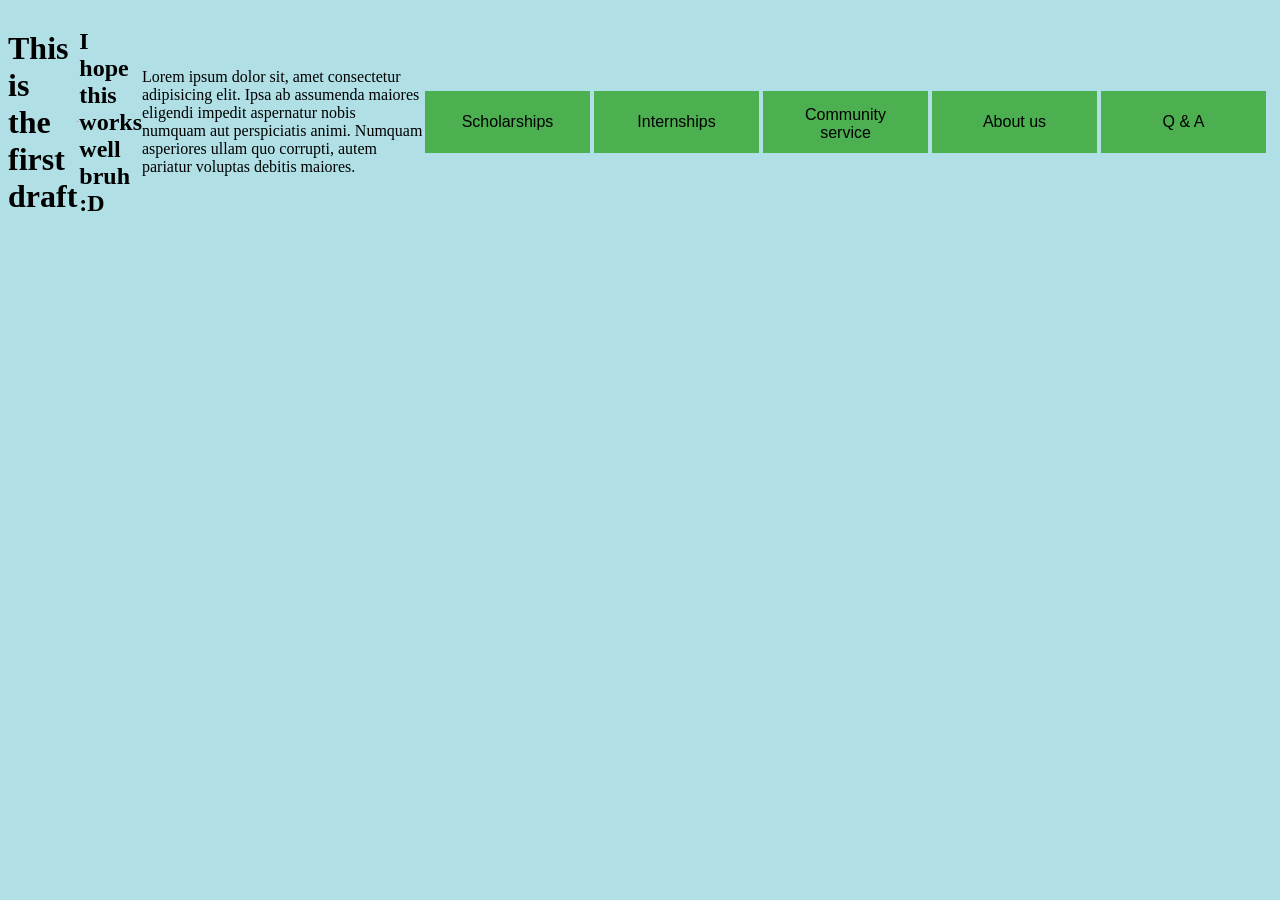
<file: index.html>
<!DOCTYPE html>
<html lang="en">
<head>
  <link rel="stylesheet" href="style.css">
    <title>ElevateED</title>
</head>
<body>
    <body style="background-color:powderblue;">
    <link rel="stylesheet" href="style.css">
    <h1>This is the first draft</h1>
    <hr>
    <h2>I hope this works well bruh :D </h2>
    <br>
    <p>Lorem ipsum dolor sit, amet consectetur adipisicing elit. Ipsa ab assumenda maiores eligendi impedit aspernatur nobis numquam aut perspiciatis animi. Numquam asperiores ullam quo corrupti, autem pariatur voluptas debitis maiores.</p>
<a href="Scholarships.html"  title="Page 2">
     <button type="button" class="button">
       <span class="button-text"> Scholarships </span>
     </button>
</a>

<a href="interships.html"  title="Page 3">
  <button type="button" class="button"> Internships</button></a>

<a href="communityserv.html" class="button" >
<button> Community service </button></a>


<a href="aboutus .html" class="button" target="_blank">
<button> About us </button></a>

<a href="Q&A.html" class="button" >
<button> Q & A </button></a>

<table



</body>
</html>
</file>
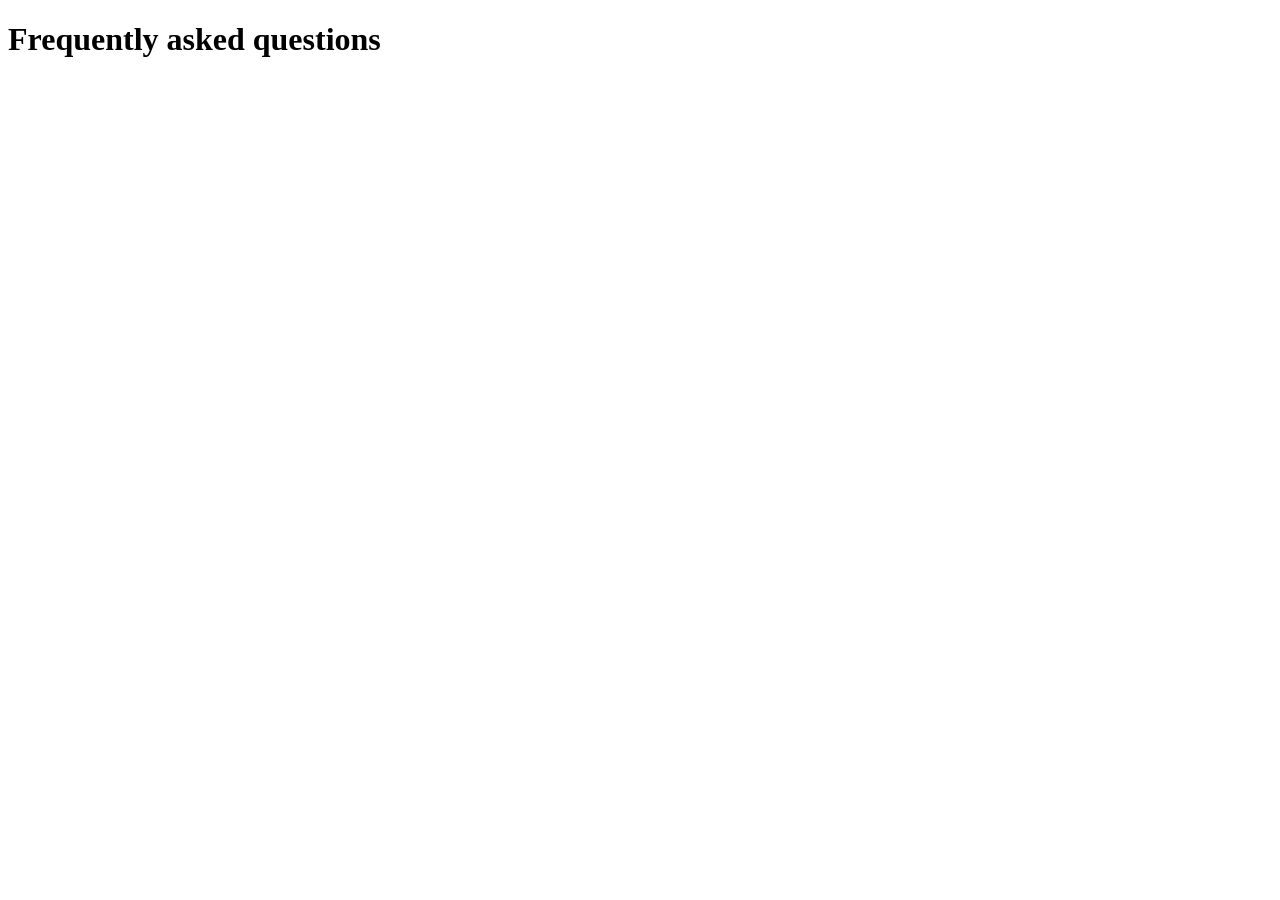
<file: Q&A.html>
<!DOCTYPE html>
<html lang="en">
<head>
    <meta charset="UTF-8">
    <meta name="viewport" content="width=device-width, initial-scale=1.0">
    <title>Document</title>
</head>
<body>
    <h1>Frequently asked questions</h1>
</body>
</html>
</file>
<file: style.css>
.container {
    display: grid;
    grid-template-columns: 33% 33% 33%;
    grid-template-rows: 200px;    
} 

body{
    background-color: powderblue;
    display: flex;
    justify-content: center;
    align-items: center;
    background: #100720;
}
button {
    background-color: #4CAF50; /* Green */
    border: none;
    color: fff;
    padding: 15px 32px;
    text-align: center;
    text-decoration: none;
    display: inline-block;
    font-size: 16px;
    margin: 4px 2px;
    cursor: pointer;
    position: relative;
    width: 165px;
    height: 62px;
}
</file>
